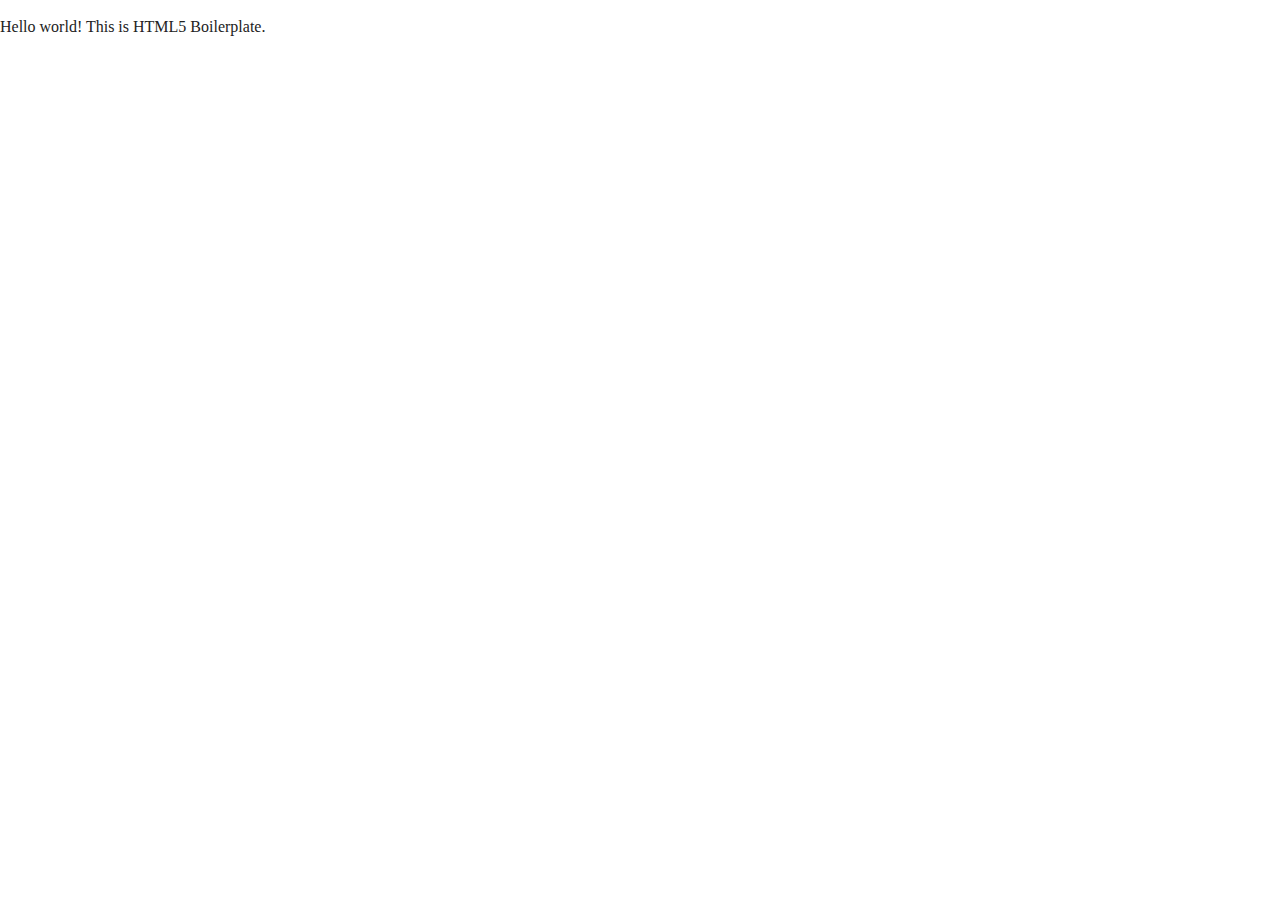
<file: src/main/resources/static/index.html>
<!doctype html>
<html class="no-js" lang="">

<head>
  <meta charset="utf-8">
  <meta http-equiv="x-ua-compatible" content="ie=edge">
  <title></title>
  <meta name="description" content="">
  <meta name="viewport" content="width=device-width, initial-scale=1, shrink-to-fit=no">

  <link rel="manifest" href="../site.webmanifest">
  <link rel="apple-touch-icon" href="img/icon.png">
  <!-- Place favicon.ico in the root directory -->

  <link rel="stylesheet" href="css/normalize.css">
  <link rel="stylesheet" href="css/main.css">
</head>

<body>
  <!--[if lte IE 9]>
    <p class="browserupgrade">You are using an <strong>outdated</strong> browser. Please <a href="https://browsehappy.com/">upgrade your browser</a> to improve your experience and security.</p>
  <![endif]-->

  <!-- Add your site or application content here -->
  <p>Hello world! This is HTML5 Boilerplate.</p>
  <script src="js/vendor/modernizr-3.6.0.min.js"></script>
  <script src="https://code.jquery.com/jquery-3.3.1.min.js" integrity="sha256-FgpCb/KJQlLNfOu91ta32o/NMZxltwRo8QtmkMRdAu8=" crossorigin="anonymous"></script>
  <script>window.jQuery || document.write('<script src="../js/vendor/jquery-3.3.1.min.js"><\/script>')</script>
  <script src="js/plugins.js"></script>
  <script src="js/main.js"></script>

  <!-- Google Analytics: change UA-XXXXX-Y to be your site's ID. -->
  <script>
    window.ga = function () { ga.q.push(arguments) }; ga.q = []; ga.l = +new Date;
    ga('create', 'UA-XXXXX-Y', 'auto'); ga('send', 'pageview')
  </script>
  <script src="https://www.google-analytics.com/analytics.js" async defer></script>
</body>

</html>
</file>
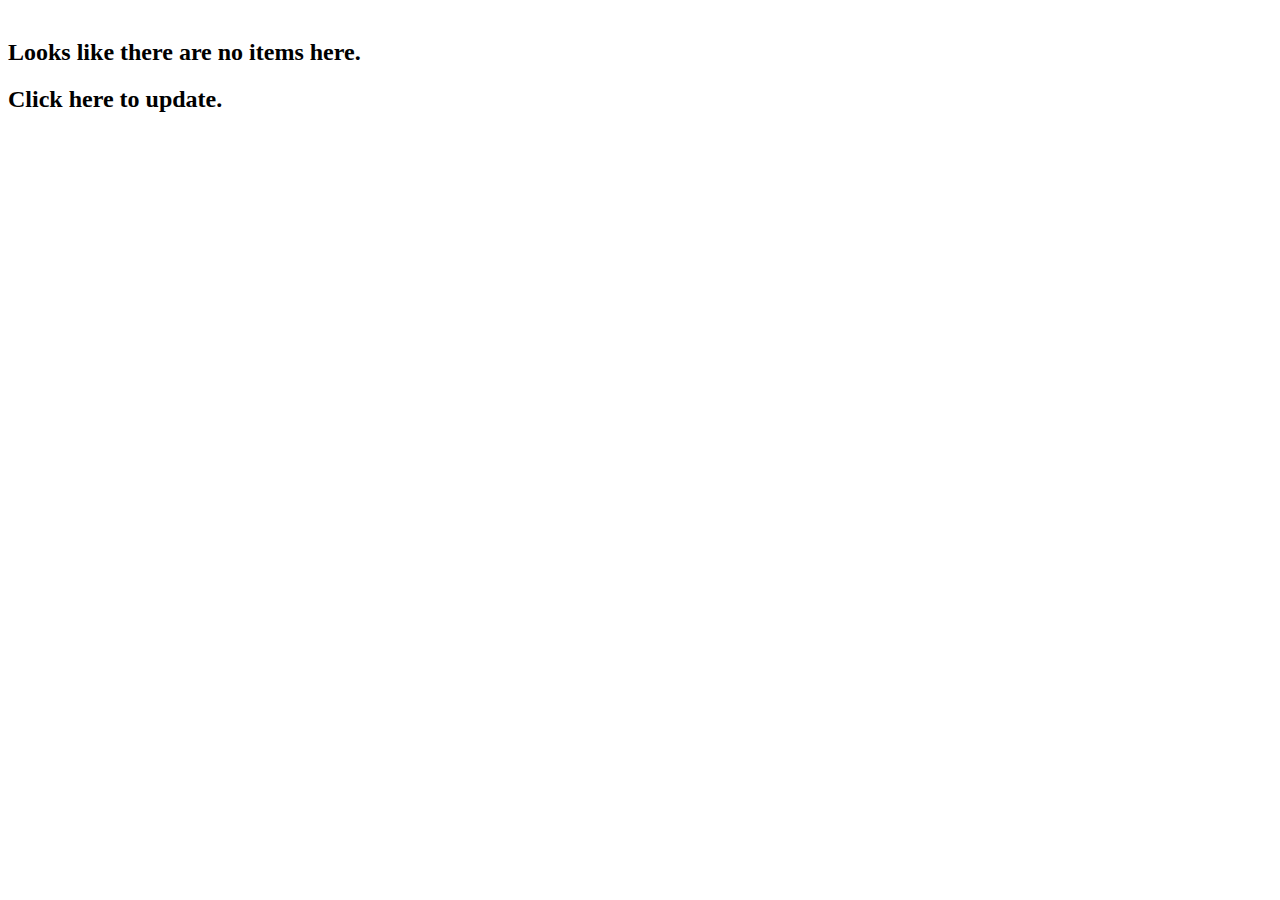
<file: src/main/resources/templates/email-template.html>
<!dctype html>
<html class="no-js" lang="" xmlns="http://www.w3.org/1999/xhtml" xmlns:th="http://www.thymeleaf.org">
<head>
    <meta charset="utf-8">
    <meta http-equiv="x-ua-compatible" content="ie=edge">
    <title>Shopping List!</title>
    <meta name="description" content="">
    <meta name="viewport" content="width=device-width, initial-scale=1, shrink-to-fit=no">

    <link rel="stylesheet" href="http://localhost:8080/css/normalize.css">
    <link rel="stylesheet" href="http://localhost:8080/css/main.css">
</head>
<body>
<div th:class="detailCard" th:align="center">
    <div th:class="container">
        <h1 th:text="${shoppingList.title}"/>
        <table th:class="table" th:id="itemTable">
            <thead>
            <td th:text="'Item'" th:onclick="'sortTable(itemTable, 1)'"/>
            <td th:text="'Quantity'" th:onclick="'sortTable(itemTable, 2)'"/>
            <td th:text="'Store'" th:onclick="'sortTable(itemTable, 3)'"/>
            <td th:text="'Status'" th:onclick="'sortTable(itemTable, 4)'"/>
            </thead>
            <tbody th:each="item,iterStat : ${shoppingList.items}" th:class="${iterStat.odd}? 'oddRow' : 'evenRow'">
            <td th:text="${item.name}"/>
            <td th:text="${item.quantity}"/>
            <td th:text="${item.store}"/>
            <td th:text="${item.status}"/>
            </tbody>
        </table>
        <h2 th:if="${shoppingList.items.isEmpty()}">Looks like there are no items here. </h2>
        <a th:href="'http://localhost:8080/lists/'+${shoppingList.id} + '/show'"><h2>Click here to update.</h2></a>
    </div>
</div>
<script src="http://localhost:8080/js/vendor/modernizr-3.6.0.min.js"></script>
<script src="https://code.jquery.com/jquery-3.3.1.min.js"
        integrity="sha256-FgpCb/KJQlLNfOu91ta32o/NMZxltwRo8QtmkMRdAu8=" crossorigin="anonymous"></script>
<script>window.jQuery || document.write('<script src="../js/vendor/jquery-3.3.1.min.js"><\/script>')</script>
<script src="http://localhost:8080/js/plugins.js"></script>
<script src="http://localhost:8080/js/main.js"></script>
</body>
</html>
</file>
<file: src/main/resources/static/css/main.css>
/*! HTML5 Boilerplate v6.1.0 | MIT License | https://html5boilerplate.com/ */

/*
 * What follows is the result of much research on cross-browser styling.
 * Credit left inline and big thanks to Nicolas Gallagher, Jonathan Neal,
 * Kroc Camen, and the H5BP dev community and team.
 */

/* ==========================================================================
   Base styles: opinionated defaults
   ========================================================================== */

html {
    color: #222;
    font-size: 1em;
    line-height: 1.4;
}

/*
 * Remove text-shadow in selection highlight:
 * https://twitter.com/miketaylr/status/12228805301
 *
 * Vendor-prefixed and regular ::selection selectors cannot be combined:
 * https://stackoverflow.com/a/16982510/7133471
 *
 * Customize the background color to match your design.
 */

::-moz-selection {
    background: #b3d4fc;
    text-shadow: none;
}

::selection {
    background: #b3d4fc;
    text-shadow: none;
}

/*
 * A better looking default horizontal rule
 */

hr {
    display: block;
    height: 1px;
    border: 0;
    border-top: 1px solid #ccc;
    margin: 1em 0;
    padding: 0;
}

/*
 * Remove the gap between audio, canvas, iframes,
 * images, videos and the bottom of their containers:
 * https://github.com/h5bp/html5-boilerplate/issues/440
 */

audio,
canvas,
iframe,
img,
svg,
video {
    vertical-align: middle;
}

/*
 * Remove default fieldset styles.
 */

fieldset {
    border: 0;
    margin: 0;
    padding: 0;
}

/*
 * Allow only vertical resizing of textareas.
 */

textarea {
    resize: vertical;
}

/* ==========================================================================
   Browser Upgrade Prompt
   ========================================================================== */

.browserupgrade {
    margin: 0.2em 0;
    background: #ccc;
    color: #000;
    padding: 0.2em 0;
}

/* ==========================================================================
   Author's custom styles
   ========================================================================== */
.card {
    /* Add shadows to create the "card" effect */
    box-shadow: 0 4px 8px 0 rgba(0, 0, 0, 0.2);
    transition: 0.3s;
    float: left;
    padding: 5px;
    margin: 5px;
    width: 300px;
    height: 300px;
}

.card:hover {
    box-shadow: 0 8px 16px 0 rgba(0, 0, 0, 0.2);
}

.detailCard {
    /* Add shadows to create the "card" effect */
    box-shadow: 0 4px 8px 0 rgba(0, 0, 0, 0.2);
    transition: 0.3s;
    padding: 5px;
    margin: 5px;
    width: 100%;
}

/* On mouse-over, add a deeper shadow */
.detailCard:hover {
    box-shadow: 0 8px 16px 0 rgba(0, 0, 0, 0.2);
}

/* Add some padding inside the card container */
.container {
    padding: 2px 16px;
    width: 700px;
    /*text-align: center;*/
}

.td {
    align: center;
    width: 90px;
    text-align: center;
}

.oddRow {
    background-color: lightgrey;
}

.evenRow {
    background-color: lightslategrey;
}

a:link {
    color: black;
    text-decoration: none;
}

a:visited {
    color: black;
    text-decoration: none;
}

.label {
    display: inline-block;
    padding: 5px;
}

div.deleteButton input {
    background: url(/img/delete.jpg) no-repeat;
    cursor: pointer;
    border: none;
    width: 100%;
}

/* ==========================================================================
   Helper classes
   ========================================================================== */

/*
 * Hide visually and from screen readers
 */

.hidden {
    display: none !important;
}

/*
 * Hide only visually, but have it available for screen readers:
 * https://snook.ca/archives/html_and_css/hiding-content-for-accessibility
 *
 * 1. For long content, line feeds are not interpreted as spaces and small width
 *    causes content to wrap 1 word per line:
 *    https://medium.com/@jessebeach/beware-smushed-off-screen-accessible-text-5952a4c2cbfe
 */

.visuallyhidden {
    border: 0;
    clip: rect(0 0 0 0);
    height: 1px;
    margin: -1px;
    overflow: hidden;
    padding: 0;
    position: absolute;
    width: 1px;
    white-space: nowrap; /* 1 */
}

/*
 * Extends the .visuallyhidden class to allow the element
 * to be focusable when navigated to via the keyboard:
 * https://www.drupal.org/node/897638
 */

.visuallyhidden.focusable:active,
.visuallyhidden.focusable:focus {
    clip: auto;
    height: auto;
    margin: 0;
    overflow: visible;
    position: static;
    width: auto;
    white-space: inherit;
}

/*
 * Hide visually and from screen readers, but maintain layout
 */

.invisible {
    visibility: hidden;
}

/*
 * Clearfix: contain floats
 *
 * For modern browsers
 * 1. The space content is one way to avoid an Opera bug when the
 *    `contenteditable` attribute is included anywhere else in the document.
 *    Otherwise it causes space to appear at the top and bottom of elements
 *    that receive the `clearfix` class.
 * 2. The use of `table` rather than `block` is only necessary if using
 *    `:before` to contain the top-margins of child elements.
 */

.clearfix:before,
.clearfix:after {
    content: " "; /* 1 */
    display: table; /* 2 */
}

.clearfix:after {
    clear: both;
}

/* ==========================================================================
   EXAMPLE Media Queries for Responsive Design.
   These examples override the primary ('mobile first') styles.
   Modify as content requires.
   ========================================================================== */

@media only screen and (min-width: 35em) {
    /* Style adjustments for viewports that meet the condition */
}

@media print,
(-webkit-min-device-pixel-ratio: 1.25),
(min-resolution: 1.25dppx),
(min-resolution: 120dpi) {
    /* Style adjustments for high resolution devices */
}

/* ==========================================================================
   Print styles.
   Inlined to avoid the additional HTTP request:
   https://www.phpied.com/delay-loading-your-print-css/
   ========================================================================== */

@media print {
    *,
    *:before,
    *:after {
        background: transparent !important;
        color: #000 !important; /* Black prints faster */
        -webkit-box-shadow: none !important;
        box-shadow: none !important;
        text-shadow: none !important;
    }

    a,
    a:visited {
        text-decoration: underline;
    }

    a[href]:after {
        content: " (" attr(href) ")";
    }

    abbr[title]:after {
        content: " (" attr(title) ")";
    }

    /*
     * Don't show links that are fragment identifiers,
     * or use the `javascript:` pseudo protocol
     */
    a[href^="#"]:after,
    a[href^="javascript:"]:after {
        content: "";
    }

    pre {
        white-space: pre-wrap !important;
    }

    pre,
    blockquote {
        border: 1px solid #999;
        page-break-inside: avoid;
    }

    /*
     * Printing Tables:
     * http://css-discuss.incutio.com/wiki/Printing_Tables
     */
    thead {
        display: table-header-group;
    }

    tr,
    img {
        page-break-inside: avoid;
    }

    p,
    h2,
    h3 {
        orphans: 3;
        widows: 3;
    }

    h2,
    h3 {
        page-break-after: avoid;
    }
}
</file>
